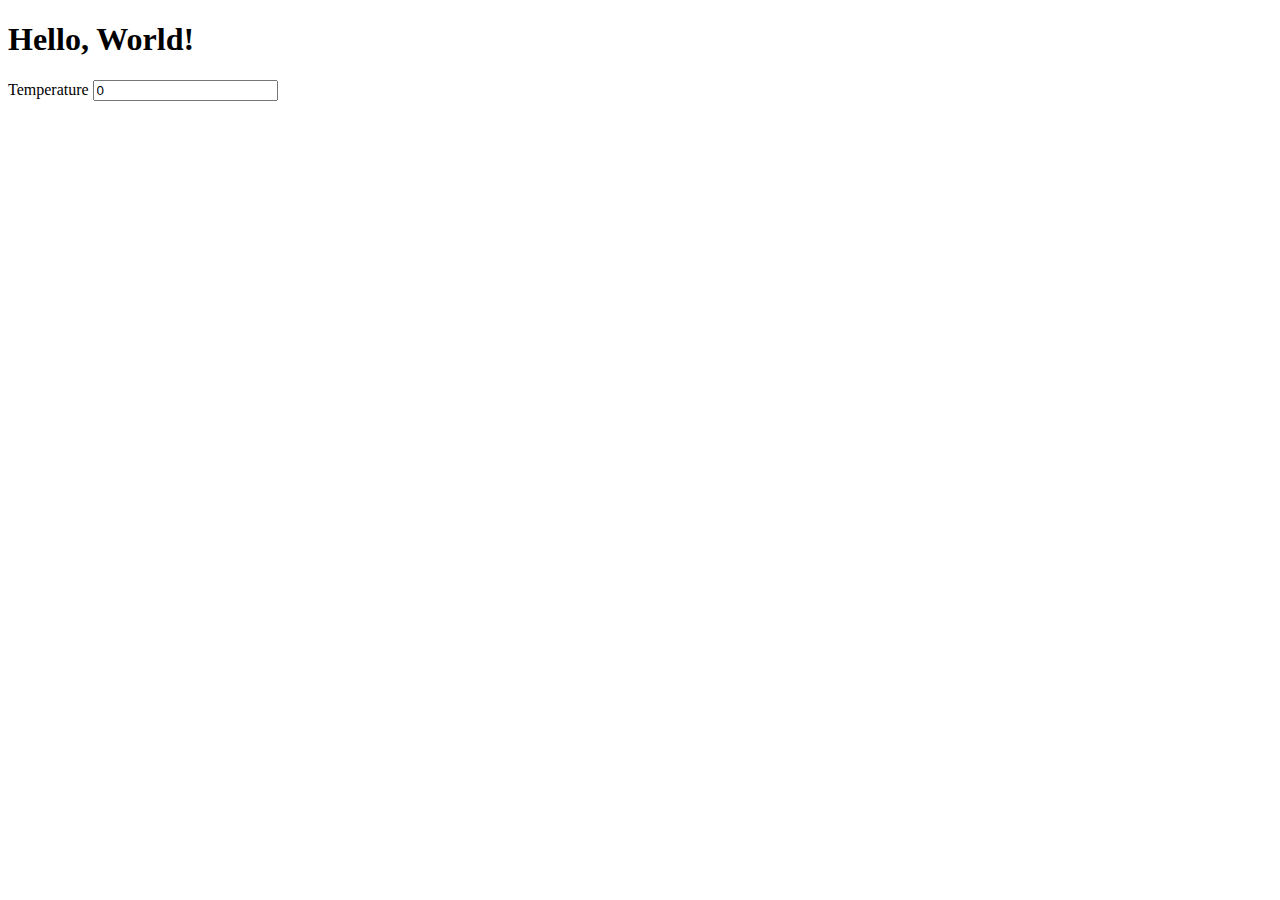
<file: 01/index.html>
<!DOCTYPE html>
<html lang="en">
<head>
    <meta charset="UTF-8">
    <meta name="viewport" content="width=device-width, initial-scale=1.0">
    <title>Document</title>
</head>
<body>
    <h1>Hello, World!</h1>
    <label for="temp">Temperature</label>
    <input type="number" id="temp" name="temp" placeholder="Enter temperature" value="0">
    <script src="script.js"></script>
</body>
</html>
</file>
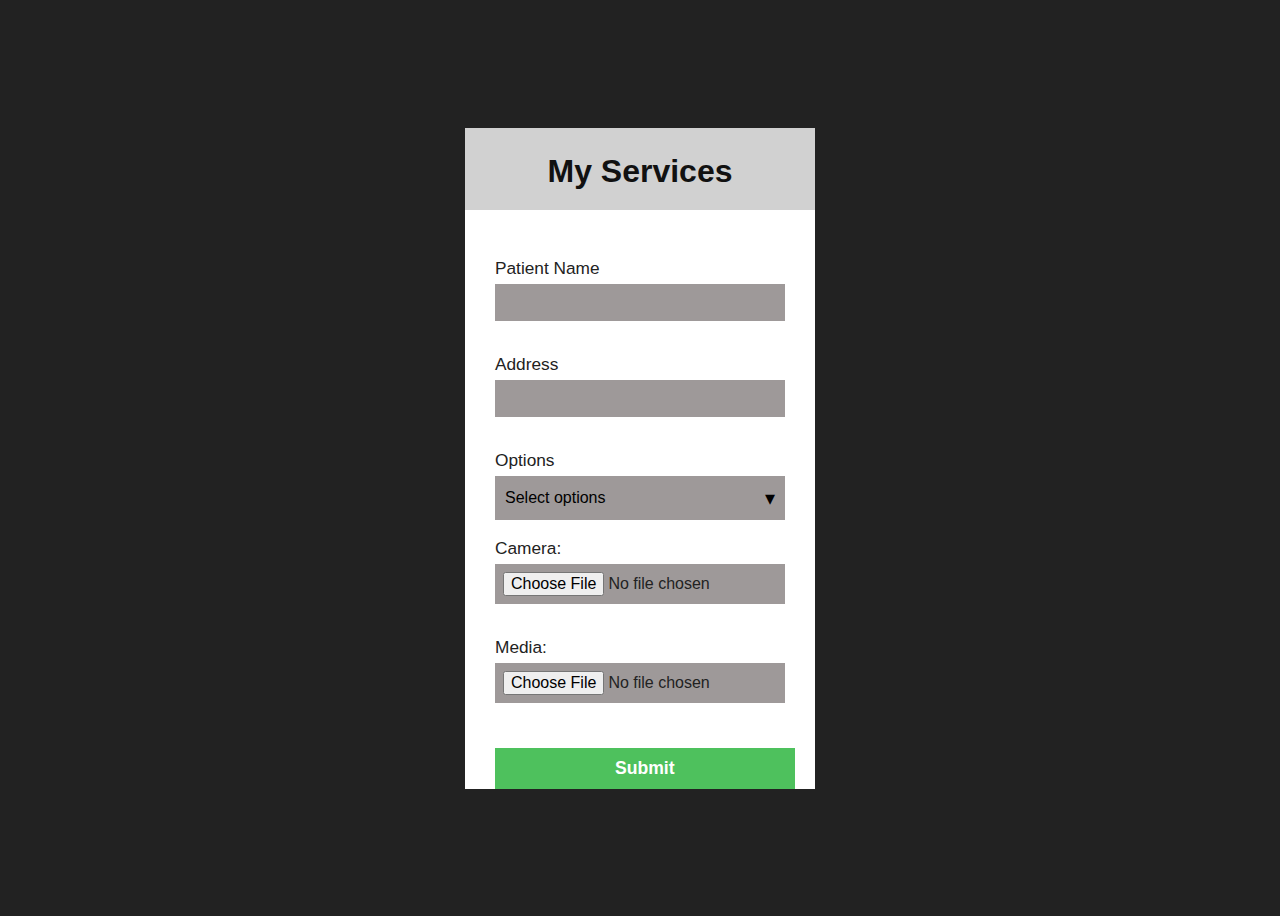
<file: interview/index.html>
<!DOCTYPE html>
<html lang="en">
<head>
  <meta charset="UTF-8">
  <meta name="viewport" content="width=device-width, initial-scale=1.0">
  <title>My Service Form</title>
  <link rel="stylesheet" href="style.css">
</head>
<body>

<div class="container">
  <h2>My Services</h2>
  <form id="serviceForm">
    <label for="name" required>Patient Name</label>
    <input type="text" id="name" name="name" required>

    <label for="address">Address</label>
    <input type="text" id="address" name="address" required>

    <label>Options</label>
    <div class="dropdown-multiselect">
      <div id="dropdownSelected" class="dropdown-selected">
        <span id="dropdownText">Select options</span>
        <span class="dropdown-arrow">&#9662;</span>
      </div>
      <div id="dropdownList" class="dropdown-list">
        <label class="dropdown-option">
          <input type="checkbox" name="options" value="option1" class="dropdown-checkbox"> Option 1
        </label>
        <label class="dropdown-option">
          <input type="checkbox" name="options" value="option2" class="dropdown-checkbox"> Option 2
        </label>
        <label class="dropdown-option">
          <input type="checkbox" name="options" value="option3" class="dropdown-checkbox"> Option 3
        </label>
      </div>
    </div>

    <label for="camera">Camera:</label>
    <input type="file" accept="image/*" capture="user">
    

    <label for="medicine">Media:</label>
    <input type="file" id="file" name="file">

    <button type="submit">Submit</button>
  </form>
</div>

<script src="script.js"></script>
</body>
</html>
</file>
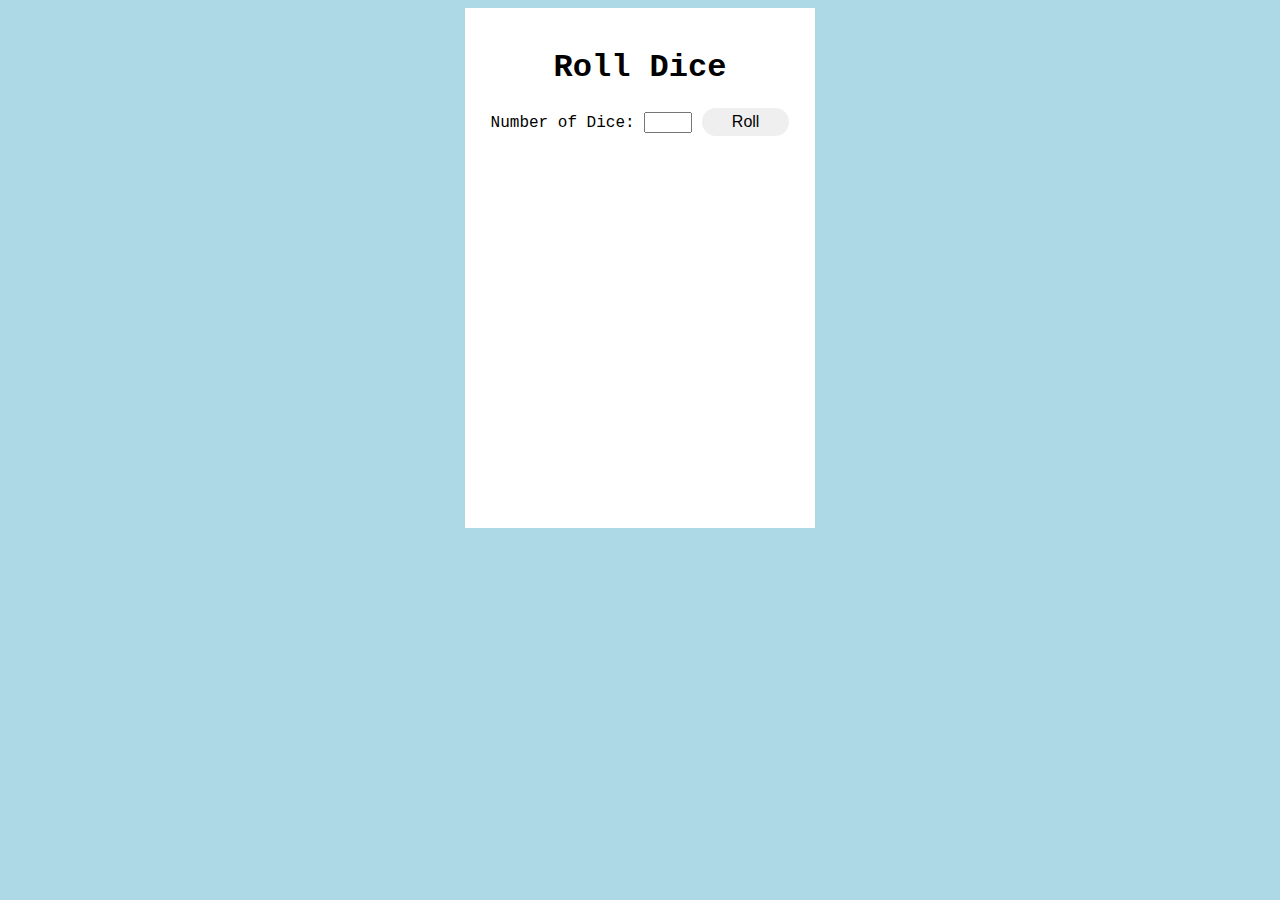
<file: 02/diceRoll/index.html>
<!DOCTYPE html>
<html lang="en">
<head>
    <meta charset="UTF-8">
    <meta name="viewport" content="width=device-width, initial-scale=1.0">
    <link rel="stylesheet" href="style.css">
    <title>Document</title>
</head>
<body>
    <div id="container">
        <h1>Roll Dice</h1>
        <label for="numberDice">
            Number of Dice:
            <input type="number" id="numberDice" min="1" max="6">    
        </label>
        <button type="submit" id="btnRoll" onclick="roll()">Roll</button><br>
        <div id="diceResult"></div><br>
        <div id="diceImage"></div>
    </div>

    <script src="script.js"></script>
</body>
</html>
</file>
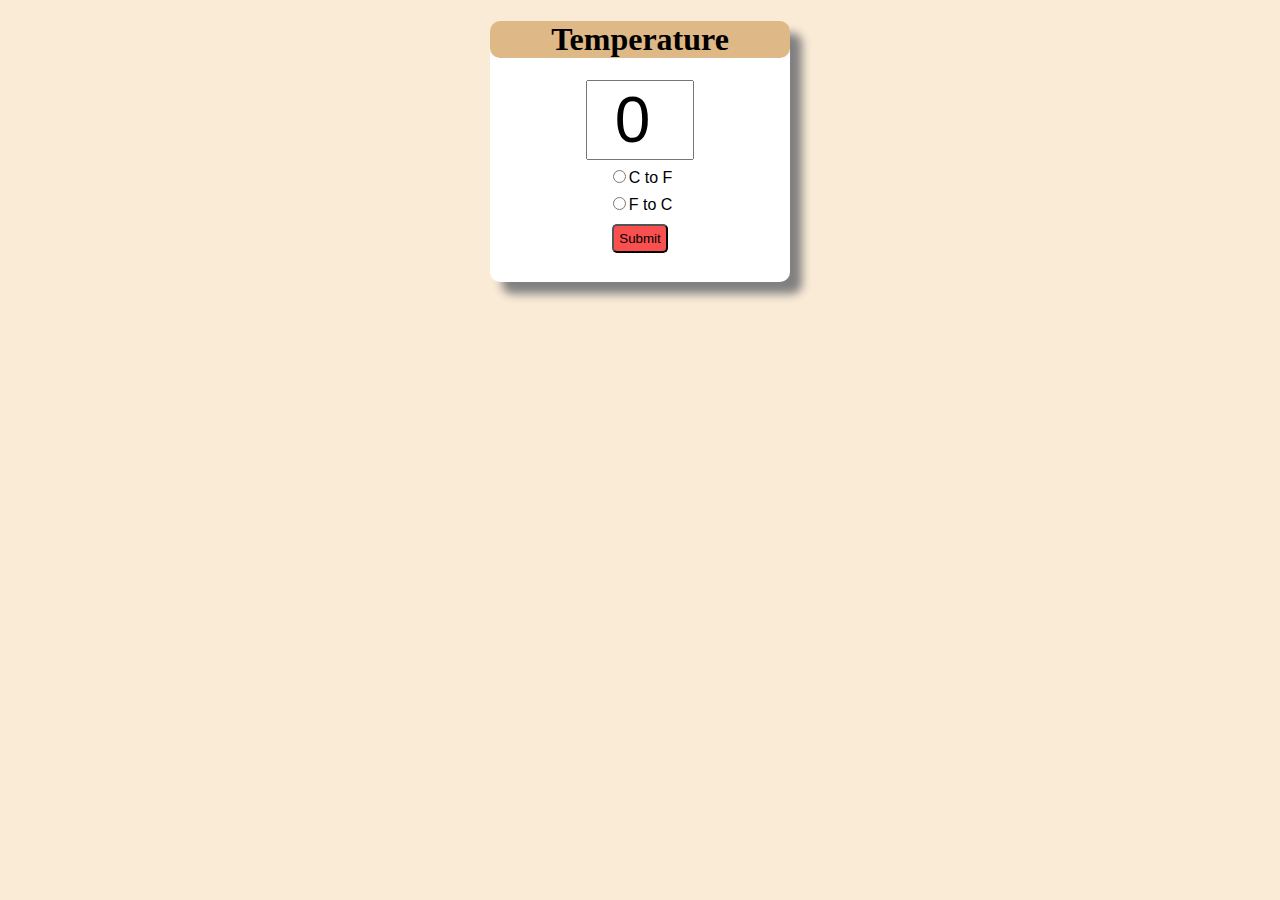
<file: 02/tempForm/index.html>
<!DOCTYPE html>
<html lang="en">
<head>
    <meta charset="UTF-8">
    <meta name="viewport" content="width=device-width, initial-scale=1.0">
    <link rel="stylesheet" href="style.css">
    <title>Temperature Measurement</title>
</head>
<body>
    <form action="post">
        <h1>Temperature</h1>
        <input type="number" id="temperatureInput" value="0"><br>
        <input type="radio" id="celsius" name="unit" value="">C to F <br>
        <input type="radio" id="fahrenheit" name="unit" value="">F to C<br>
        <button type="button" id="submit" onclick="convert()">Submit</button>
        <p id="result"></p>
    </form>

    <script src="script.js"></script>
</body>
</html>
</file>
<file: interview/style.css>
@media (max-width: 500px) {
  .dropdown-search {
    font-size: 0.95rem;
    padding: 6px 6px;
    width: 98%;
  }
  .dropdown-list {
    font-size: 1rem;
    min-width: 0;
    left: 0;
    width: 100vw;
    max-width: 100vw;
    border-radius: 0;
    box-shadow: none;
  }
  .selected-tag {
    font-size: 0.9rem;
    padding: 2px 8px 2px 6px;
    margin-right: 4px;
    margin-bottom: 2px;
  }
  .remove-tag {
    font-size: 1em;
    width: 16px;
    height: 16px;
    line-height: 16px;
  }
}
/* Dropdown search box */
.dropdown-search {
  width: 95%;
  margin: 8px auto 8px auto;
  padding: 6px 10px;
  border: none;
  border-radius: 4px;
  font-size: 1rem;
  background: #f3f3f3;
  color: #222;
  display: block;
}

/* Selected tags display */
.selected-tag {
  display: inline-flex;
  align-items: center;
  background: #4ec15d;
  color: #fff;
  border-radius: 12px;
  padding: 2px 10px 2px 8px;
  margin-right: 6px;
  margin-bottom: 2px;
  font-size: 0.95rem;
  position: relative;
}
.remove-tag {
  display: inline-block;
  margin-left: 6px;
  font-size: 1.1em;
  cursor: pointer;
  color: #fff;
  background: #43a047;
  border-radius: 50%;
  width: 18px;
  height: 18px;
  text-align: center;
  line-height: 18px;
  font-weight: bold;
}
body {
  font-family: Arial, sans-serif;
  background: #222;
  display: flex;
  justify-content: center;
  align-items: center;
  height: 100vh;
}
.container {
  background: #fff;
  padding: 0;
  border-radius: 0;
  box-shadow: none;
  width: 350px;
  border-radius: 0;
}
h2 {
  text-align: center;
  margin: 0;
  padding: 25px 0 20px 0;
  background: #d1d1d1;
  color: #111;
  font-size: 2rem;
  font-weight: bold;
  border-radius: 0;
}
form {
  background: #fff;
  padding: 30px 30px 0 30px;
  border-radius: 0;
  box-shadow: none;
}
label {
  display: block;
  margin: 18px 0 5px;
  font-weight: normal;
  color: #222;
  font-size: 1.08rem;
}
input, select, textarea {
  width: 100%;
  padding: 10px;
  margin-bottom: 15px;
  border: none;
  border-radius: 0;
  font-size: 15px;
  background: #9e9999;
  color: #222;
  box-sizing: border-box;
}
input[type="file"] {
  background: #9e9999;
  color: #222;
  border: none;
  padding: 8px;
  font-size: 1rem;
}
select {
  appearance: none;
  -webkit-appearance: none;
  -moz-appearance: none;
  background: #9e9999 url('data:image/svg+xml;utf8,<svg fill="%23222" height="24" viewBox="0 0 24 24" width="24" xmlns="http://www.w3.org/2000/svg"><path d="M7 10l5 5 5-5z"/></svg>') no-repeat right 10px center/18px 18px;
}
button {
  background: #4ec15d;
  color: #fff;
  font-weight: bold;
  cursor: pointer;
  border: none;
  border-radius: 0;
  font-size: 1.1rem;
  margin-top: 30px;
  margin-bottom: 0;
  padding: 10px 120px;
  transition: background 0.3s;
}
button:hover {
  background: #43a047;
}
.container {
  border-radius: 0;
  box-shadow: none;
  border: none;
}
.dropdown-multiselect {
  position: relative;
  margin-bottom: 15px;
}
/* Dropdown multi-select classes for non-inline styling */
.dropdown-selected {
  background: #9e9999;
  padding: 10px;
  border: none;
  cursor: pointer;
  display: flex;
  align-items: center;
  justify-content: space-between;
}
.dropdown-arrow {
  font-size: 20px;
}
.dropdown-list {
  display: none;
  position: absolute;
  top: 100%;
  left: 0;
  width: 100%;
  background: #9e9999;
  z-index: 10;
  border-radius: 0;
  box-shadow: 0 2px 8px rgba(0,0,0,0.08);
}
.dropdown-list .dropdown-option {
  display: flex;
  align-items: center;
  font-weight: normal;
  padding: 8px 10px;
  margin-bottom: 0;
}
.dropdown-checkbox {
  width: auto;
  margin-right: 8px;
}
</file>
<file: 02/diceRoll/style.css>
body{
    font-family: 'Courier New', Courier, monospace;
    font-size: medium;
    background-color: lightblue;
}

#container{
    width: 80%;
    margin: auto;
    text-align: center;
    background-color: white;
    padding-top: 20px;
    max-width: 350px;
    height: 500px;
}

button{
    padding: 5px 30px;
    font-size: medium;
    cursor: pointer;
    border: none;
    border-radius: 20px;
}

button:hover{
    background-color: lightgray;
}
#diceResult{
    margin-top: 20px;
    font-size: xx-large;
    font-weight: bold;
}
</file>
<file: 02/tempForm/style.css>
body{
    font-family: Arial, sans-serif;
    background-color: antiquewhite;
}
form{
    max-width: 300px;
    margin: auto;
    color: black;
    background-color: white;
    border-radius: 10px;
    text-align: center;
    padding-bottom: 10px;
    box-shadow: 12px 12px 10px grey;
}

h1{
    font-family: 'Times New Roman', Times, serif;
    background-color: burlywood;
    border-radius: 10px;
}

button{
    background-color: rgb(249, 79, 79);
    border-radius: 5px;
    padding: 5px;
    margin-top: 10px;
}
#celsius, #fahrenheit{
    margin-top: 10px;
    border-radius: 5px;
    padding: 5px;
}

#temperatureInput{
    font-size: 4em;
    max-width: 100px;
    text-align: center;
}

p{
    font-size: 1.2em;
    color: rgb(98, 154, 15);
    font-style: italic;
}
</file>
